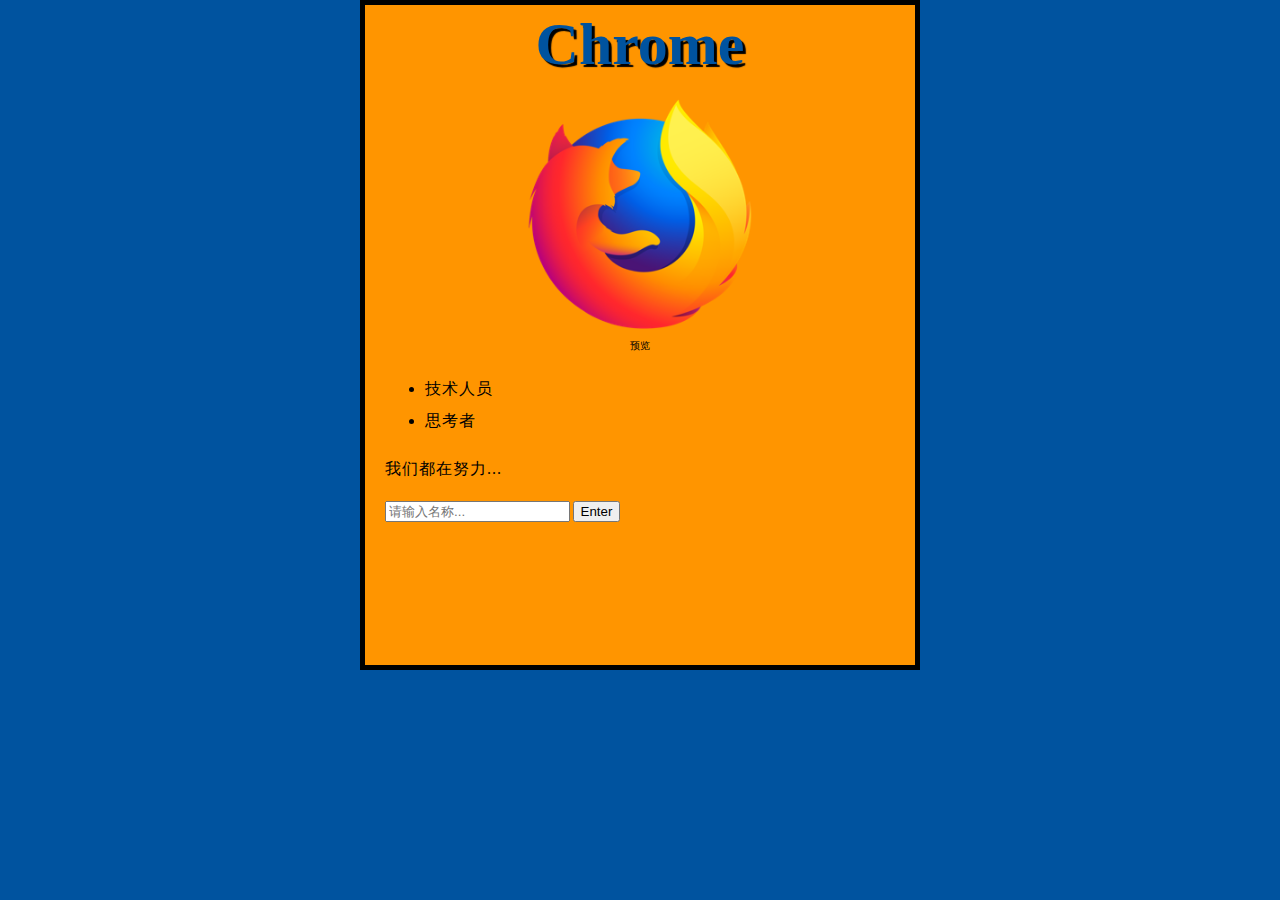
<file: client/index.html>
<!DOCTYPE html>
<html>
    <head>
        <meta charset="utf-8">
        <title>测试页面</title>
        <link rel="stylesheet" type="text/css" href="src/styles/style.css">
    </head>
    <body>
        <h1>Chrome</h1>
        <div>
            <img id="picturePreview" src="src/image/firefox-icon.png" alt="标志">
            <span class="input-group-btn">
                <label class="btn-file">预览
                    <input hidden type="file" id="thumbnail-btn">
                </label>
            </span>
        </div>
        <ul>
            <li>技术人员</li>
            <li>思考者</li>
        </ul>
        <p>我们都在努力...</p>
        <input type="text" placeholder="请输入名称..." id="Iname" value="">
        <button id="ajax_button">Enter</button>
    <script type="text/javascript" src="src/scripts/main.js"></script>
    <script src="http://gosspublic.alicdn.com/aliyun-oss-sdk-5.3.0.min.js"></script>
    </body>
</html>
</file>
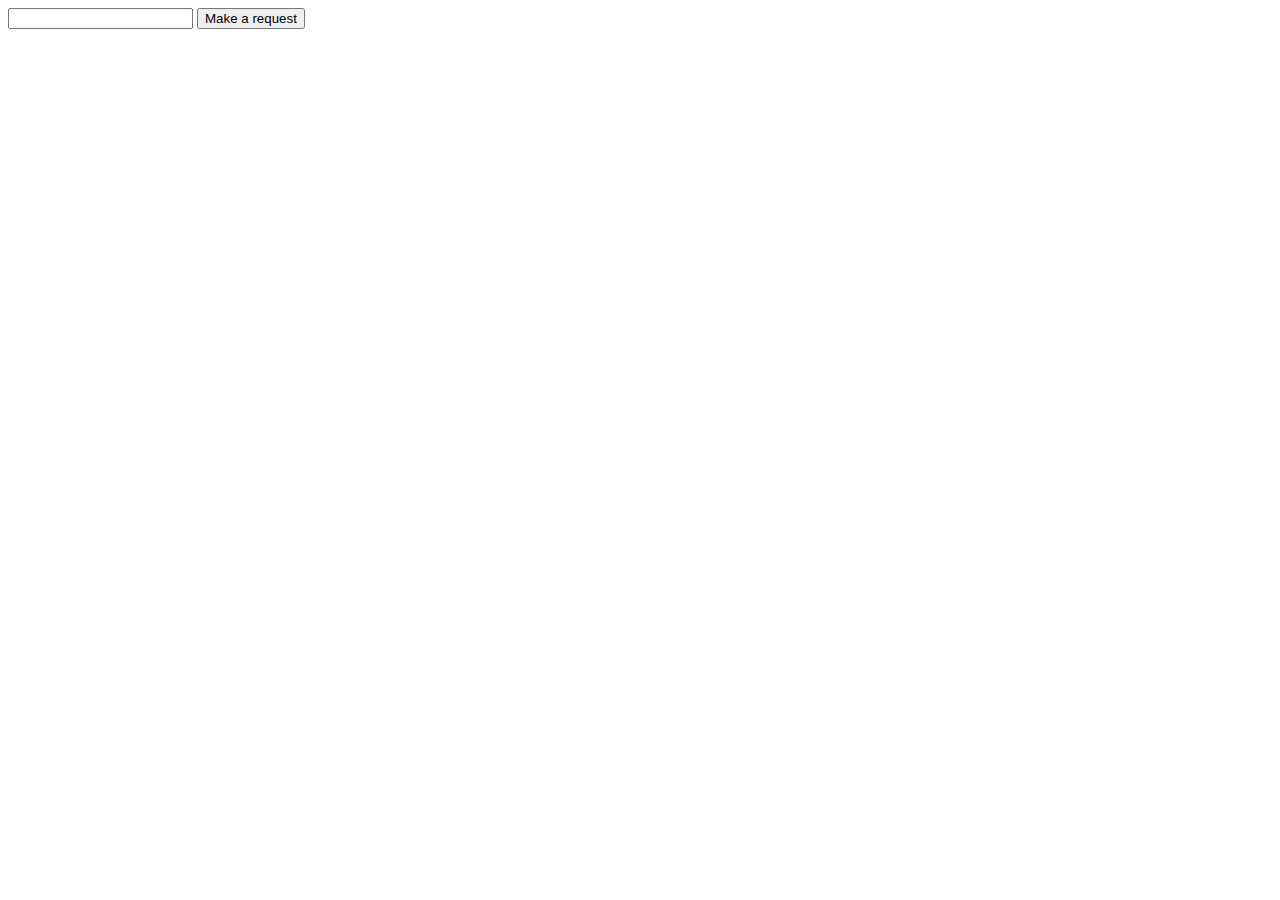
<file: client/test.html>
<!DOCTYPE html>
<html>
    <head>
        <title>test</title>
    </head>
    <body>
        <input type="text" id="tokens" value="">
        <button id="ajax_button" type="button">Make a request</button>
        <script type="text/javascript" src="utils.js"></script>
        <script src="http://gosspublic.alicdn.com/aliyun-oss-sdk-5.3.0.min.js"></script>
    </body>
</html>
</file>
<file: client/src/styles/style.css>
html {
    height: 800px;
    width: 600px;
    margin: auto;
    font-size: 10px;
    background-color: #00539F;
    font-family: 'Open Sans', letter-spacing;
}

body {
    /* 5像素 实线 黑色*/
    height: 80%;
    width: 85%;
    border: 5px solid black;
    margin: 0 auto;
    background-color: #FF9500;
    padding: 0 20px 20px 20px;
}

h1 {
    font-size: 60px;
    margin: 5px auto;
    text-align: center;
    color: #00539F;
    text-shadow: 3px 3px 1px black;
}

div {
    margin: 20px auto;
}

span label {
    display: block;
    text-align: center;
    margin-top: 10px;
}

img {
    /*内联元素不具备块级元素的一些功能 display: block 给予块级行为*/
    height: 230px;
    width: 230px;
    display: block;
    margin: auto;
}

p, li {
    font-size: 16px;
    line-height: 2;
    letter-spacing: 1px;
}

/*padding内边距 border边框 margin外边距*/
/*width宽度 background-color color text-shadow阴影 display元素显示模式*/
</file>
